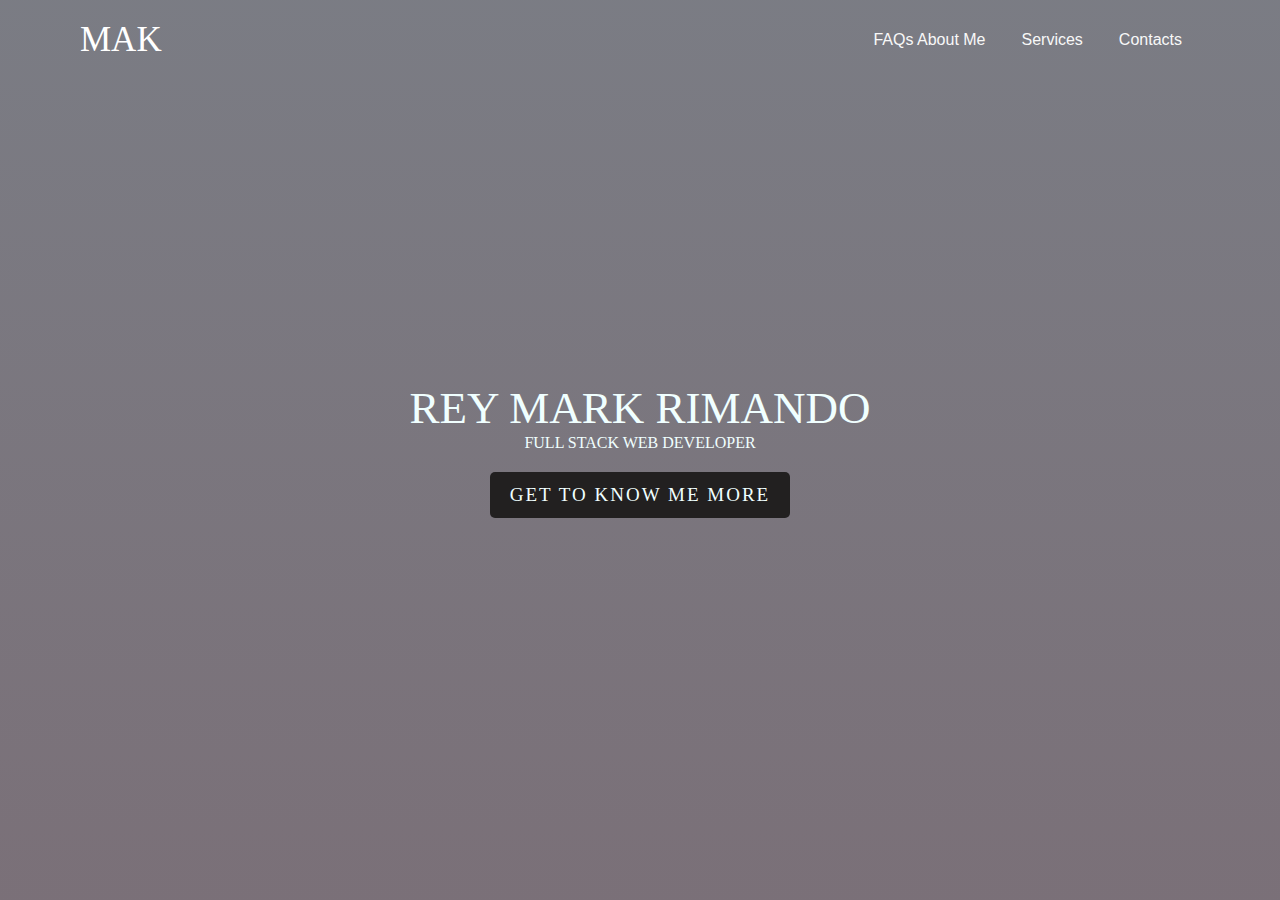
<file: index.html>
<!DOCTYPE html>
<html lang="en">
<head>
    <meta charset="UTF-8">
    <meta name="viewport" content="width=device-width, initial-scale=1.0">
    <title>MP1</title>
    <link rel="stylesheet" href="style.css">
</head>
<body>
    <div class="container">
        <div class="row">
            <nav class="navbar">
                <h1>MAK</h1>
                <ul>
                    <li> <a href="">FAQs About Me</a></li>
                    <li> <a href="">Services</a></li>
                    <li> <a href="">Contacts</a></li>
                
                </ul>

            </nav>
            <div class="content">
                <h1> REY MARK RIMANDO</h1>
                <p>FULL STACK WEB DEVELOPER</p>
                <a href="knowmemore.html">GET TO KNOW ME MORE</a>

            </div>

        </div>

    </div>
</body>
</html>
</file>
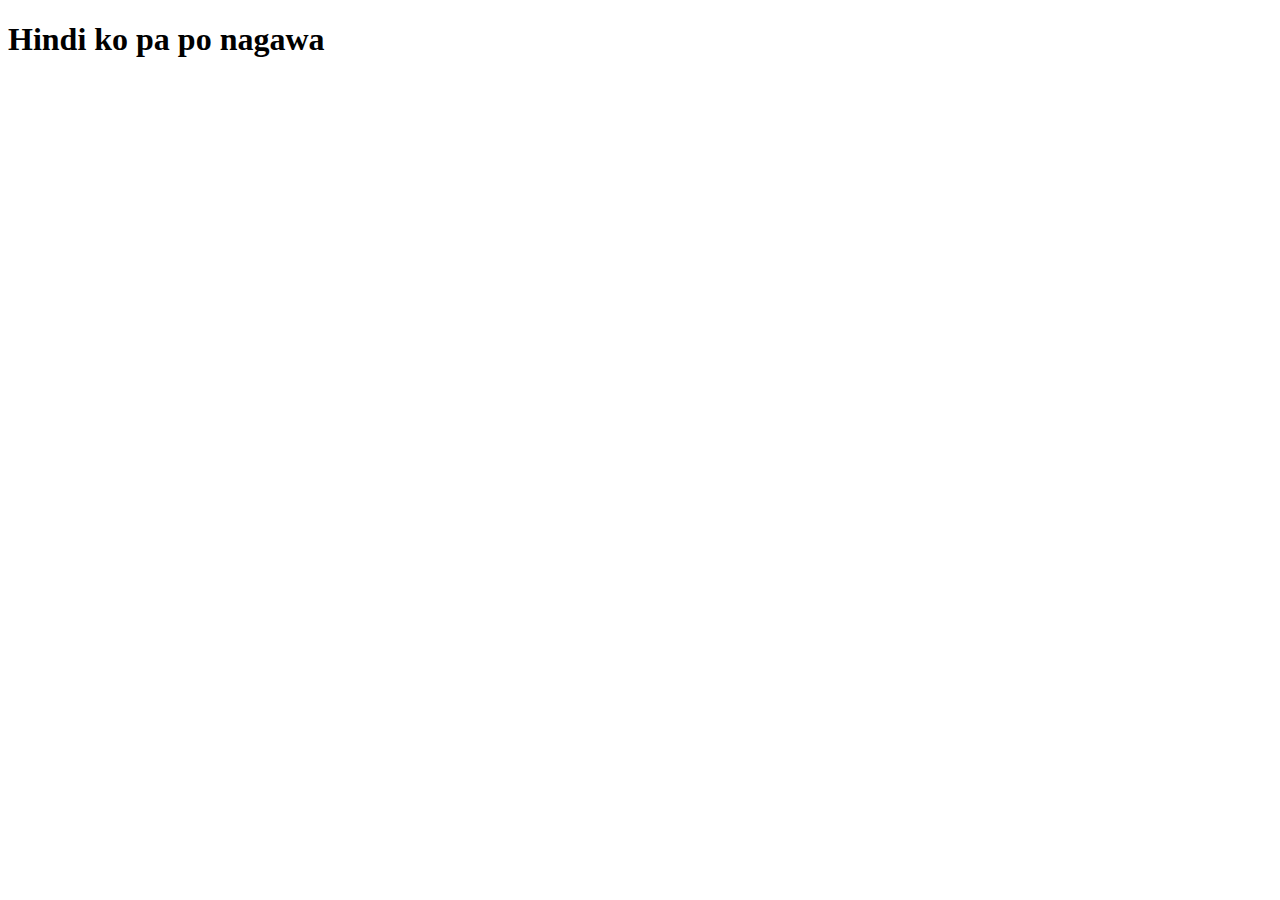
<file: knowmemore.html>
<!DOCTYPE html>
<html lang="en">
<head>
    <meta charset="UTF-8">
    <meta name="viewport" content="width=device-width, initial-scale=1.0">
    <title>MP1</title>
</head>
<body>
    <h1>Hindi ko pa po nagawa</h1>
</body>
</html>
</file>
<file: style.css>
*{
    margin: 0px;
    padding: 0%;
    box-sizing: border-box;
}
.container{
    width: 100%;
    min-height: 100vh;
    background-image: linear-gradient(to bottom, rgba(1, 4, 19, 0.52), rgba(73, 59, 70, 0.73)), url("https://my-files.apjonlinecdn.com/landingpages/category-family/hp-laptops-family/images/carousel/w100_generic_laptop_carousel_desktop2023.jpg");
    background-repeat: no-repeat;
    background-position: center;
    background-size: cover;
}
.row{
    width: 100%;
    padding: 0px 80px;
}
.navbar {
    width: 100%;
    display: flex;
    justify-content: space-between;
    align-items: center;
    padding: 10px 0px;
    position: relative;
    z-index: 1;
}
.navbar ul{
    display: flex;
    justify-content: center;
    align-items: center;
    margin-top: 10px;
}
.navbar ul li{
    list-style: none;
}
.navbar ul li a{
    padding: 10px 18px;
    border-radius: 5px;
    font-family: sans-serif;
    font-size: 16px;
    color: rgb(248, 248, 248);
    text-decoration: none;
}
.navbar ul li a:hover{
    background-color: rgb(0, 0, 0);
}
.navbar h1{
    color: rgb(255, 255, 255);
    font-size: 35px;
    font-weight: 500;
    text-transform: uppercase;
    margin-top: 10px;
}
.content{
    width: 100%;
    min-height: 100vh;
    position: absolute;
    top: 0%;
    left: 0%;
    display: flex;
    justify-content: center;
    align-items: center;
    flex-direction: column;
}
.content h1{
    font-size: 45px;
    color: azure;
    font-weight: 400;
}
.content p{
    font-size: 16px;
    color: azure;
}
.content a{
    text-decoration: none;
    margin-top: 20px;
    font-size: 19px;
    display: inline-block;
    letter-spacing: 2px;
    padding: 12px 20px;
    background-color: rgb(34, 32, 32);
    border-radius: 5px;
    color: azure;
}
.content a:hover{
    background-color: black; 
}
</file>
